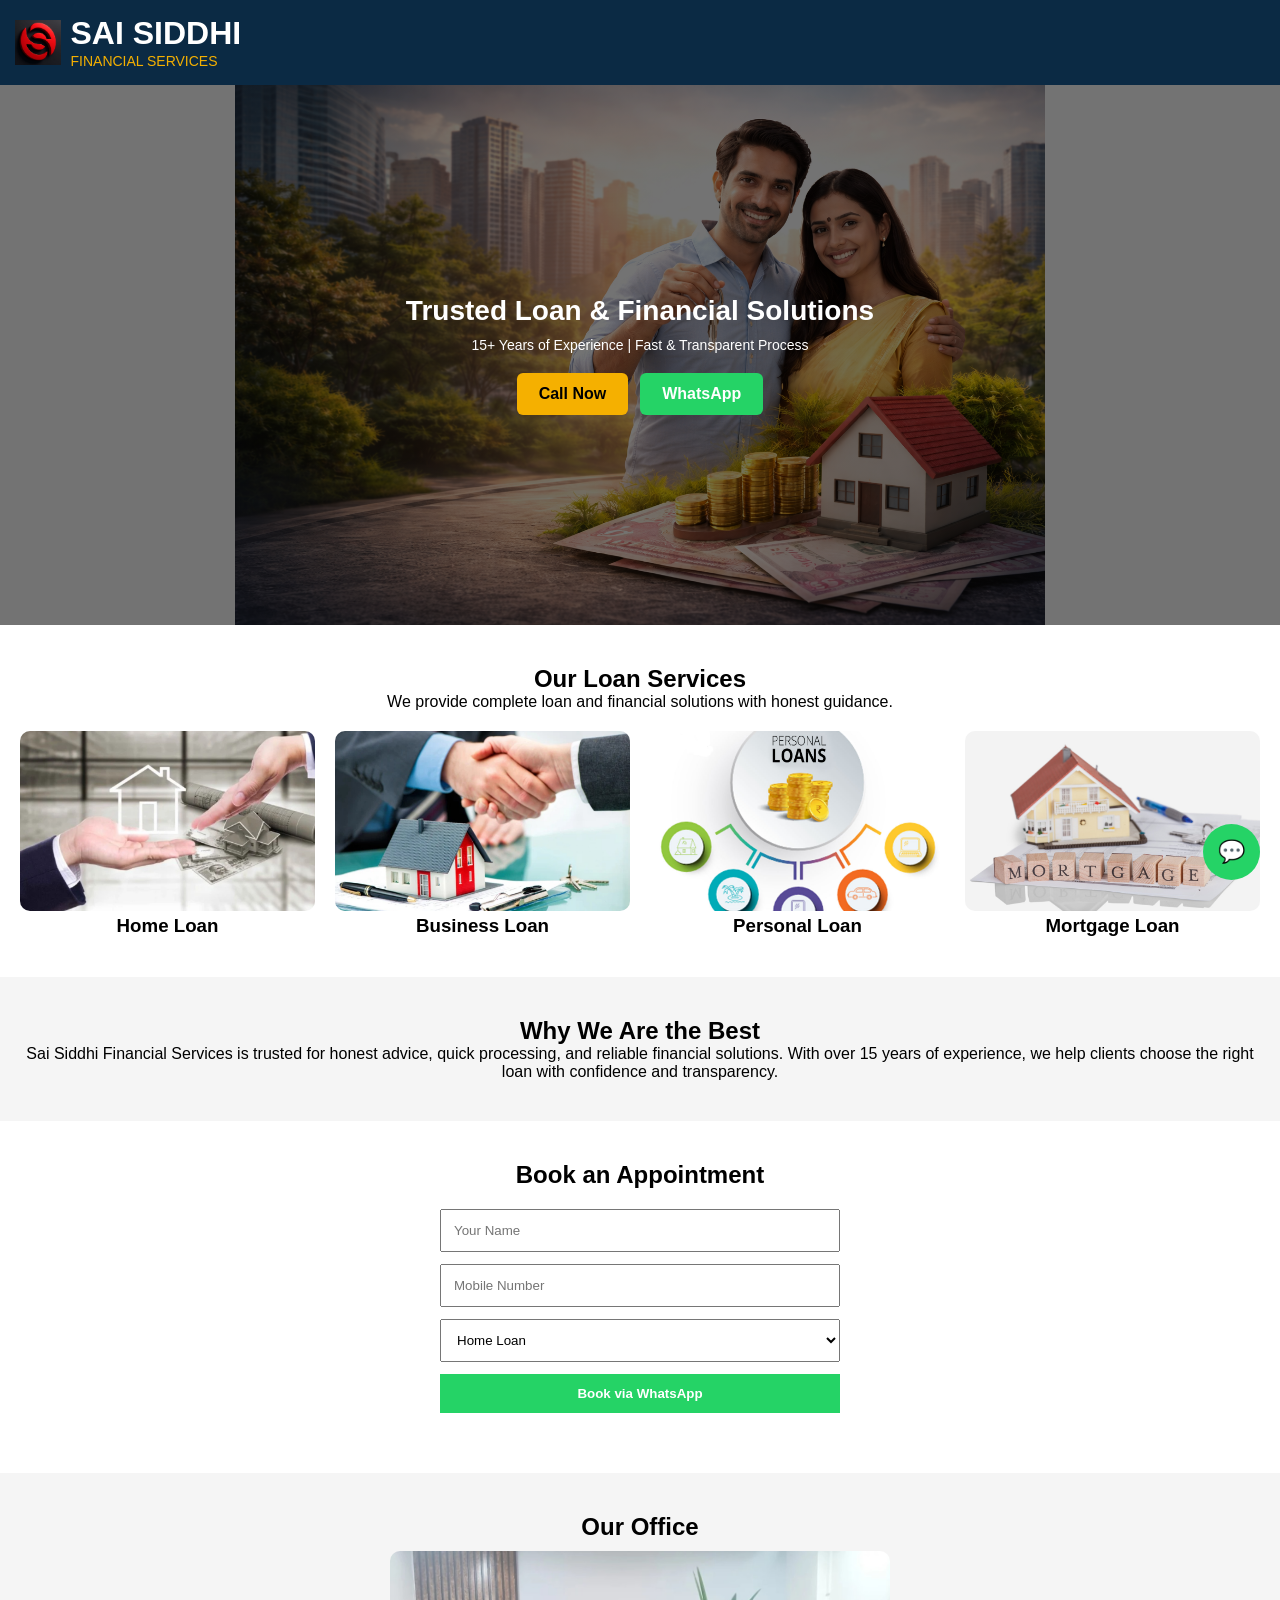
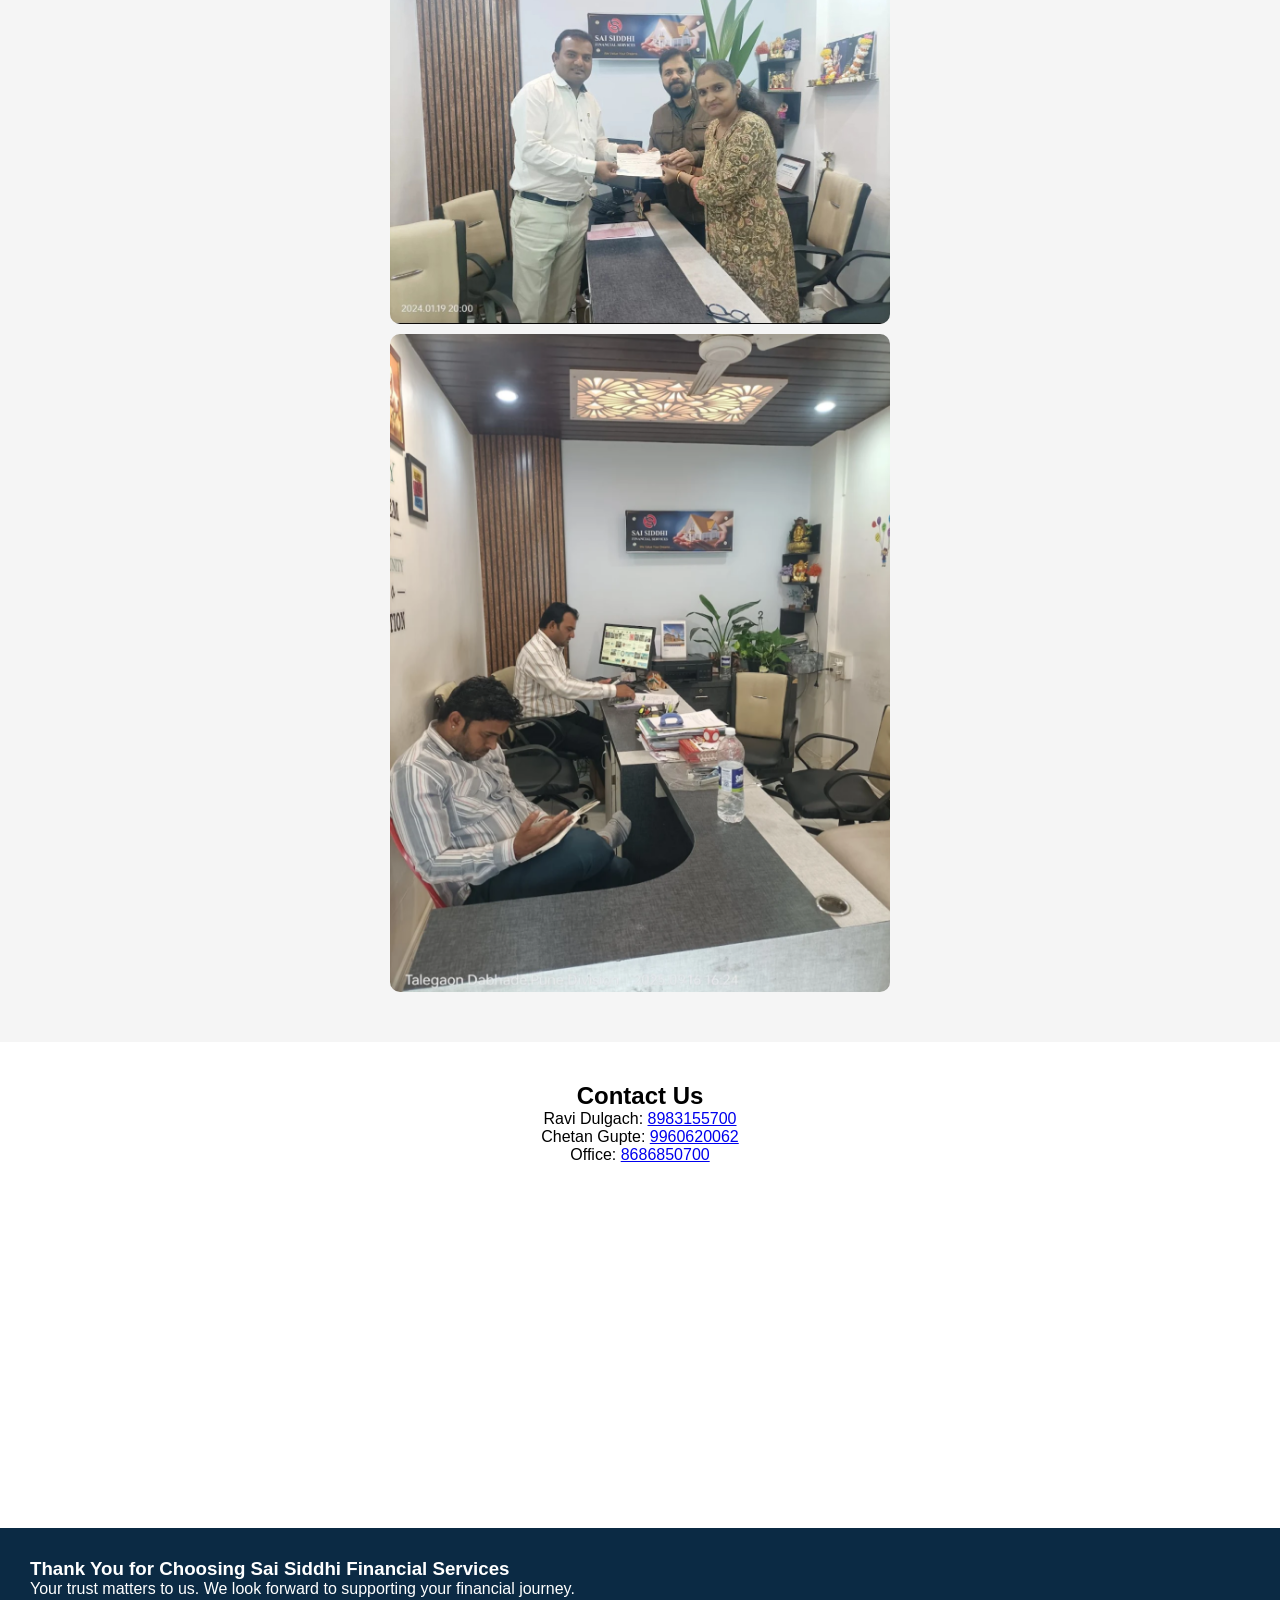
<file: index.html>
<!DOCTYPE html>
<html lang="en">
<head>
  <meta charset="UTF-8">
  <title>Sai Siddhi Financial Services | Trusted Loan Experts</title>

  <!-- SEO -->
  <meta name="description" content="Sai Siddhi Financial Services offers Home Loan, Business Loan, Personal Loan and Mortgage Loan with fast approval in Talegaon, Pune.">
  <meta name="keywords" content="Sai Siddhi Financial Services, Home Loan Talegaon, Business Loan Pune, Personal Loan, Mortgage Loan">
  <meta name="viewport" content="width=device-width, initial-scale=1.0">

  <link rel="stylesheet" href="style.css">
<head>
<meta name="google-site-verification" content="Zb8CgBlitwpCk9JbkBEv_5-18P4K9CSQK_zXVRcLtzE" />
<title>Sai Siddhi Financial Services</title>
<body>

<!-- HEADER -->
<header class="header">
  <img src="images/logo.png" alt="Sai Siddhi Financial Services Logo">
  <div>
    <h1>SAI SIDDHI</h1>
    <span>FINANCIAL SERVICES</span>
  </div>
</header>

<!-- HERO -->
<section class="hero">
  <div class="hero-content">
    <h2>Trusted Loan & Financial Solutions</h2>
    <p>15+ Years of Experience | Fast & Transparent Process</p>

    <div class="hero-buttons">
      <a href="tel:+918983155700" class="btn call">Call Now</a>
      <a href="https://wa.me/918686850700?text=Hello%20Sai%20Siddhi%20Financial%20Services,%0AI%20am%20interested%20in%20a%20loan.%0APlease%20guide%20me%20with%20eligibility%20and%20process.%0AThank%20you."
   class="btn whatsapp"
   target="_blank">
   WhatsApp
</a>

    </div>
  </div>
</section>

<!-- SERVICES -->
<section class="section">
  <h2>Our Loan Services</h2>
  <p>We provide complete loan and financial solutions with honest guidance.</p>

  <div class="cards">
    <div class="card">
      <img src="images/loan-home.jpg" alt="Home Loan">
      <h3>Home Loan</h3>
    </div>

    <div class="card">
      <img src="images/loan-business.jpg" alt="Business Loan">
      <h3>Business Loan</h3>
    </div>

    <div class="card">
      <img src="images/loan-personal.jpg" alt="Personal Loan">
      <h3>Personal Loan</h3>
    </div>

    <div class="card">
      <img src="images/loan-mortgage.jpg" alt="Mortgage Loan">
      <h3>Mortgage Loan</h3>
    </div>
  </div>
</section>

<!-- WHY US -->
<section class="section light">
  <h2>Why We Are the Best</h2>
  <p>
    Sai Siddhi Financial Services is trusted for honest advice, quick processing,
    and reliable financial solutions. With over 15 years of experience, we help
    clients choose the right loan with confidence and transparency.
  </p>
</section>

<!-- APPOINTMENT -->
<section class="section">
  <h2>Book an Appointment</h2>

  <div class="appointment">
    <input id="name" placeholder="Your Name">
    <input id="mobile" placeholder="Mobile Number">

    <select id="loan">
      <option>Home Loan</option>
      <option>Business Loan</option>
      <option>Personal Loan</option>
      <option>Mortgage Loan</option>
      <option>other.. Loan</option>
    </select>

    <button onclick="bookWhatsApp()">Book via WhatsApp</button>
  </div>
</section>

<!-- OFFICE -->
<section class="section light">
  <h2>Our Office</h2>
  <img src="images/office-1.jpg" class="office-img" alt="Sai Siddhi Office">
  <img src="images/office-2.jpg.png" class="office-img" alt="Sai Siddhi Office Interior">
</section>

<!-- CONTACT -->
<section class="section">
  <h2>Contact Us</h2>

  <p>
    Ravi Dulgach: <a href="tel:+918983155700">8983155700</a><br>
    Chetan Gupte: <a href="tel:+919960620062">9960620062</a><br>
    Office: <a href="tel:+918686850700">8686850700</a>
  </p>

  <iframe
    src="https://www.google.com/maps?q=Sai%20Siddhi%20Financial%20Services%20Talegaon&output=embed"
    loading="lazy">
  </iframe>
</section>

<!-- THANK YOU -->
<section class="thankyou">
  <h3>Thank You for Choosing Sai Siddhi Financial Services</h3>
  <p>Your trust matters to us. We look forward to supporting your financial journey.</p>
</section>

<!-- FLOATING WHATSAPP -->
<a class="float-whatsapp"
   href="https://wa.me/918686850700?text=Hello%20Sai%20Siddhi%20Financial%20Services,%0AI%20am%20interested%20in%20a%20loan.%0APlease%20guide%20me%20with%20eligibility%20and%20process.%0AThank%20you."
   target="_blank">💬</a>
  

<script>
function bookWhatsApp() {
  const name = document.getElementById("name").value.trim();
  const mobile = document.getElementById("mobile").value.trim();
  const loan = document.getElementById("loan").value;

  if (!name || !mobile) {
    alert("Please enter your name and mobile number");
    return;
  }

  const msg =
    `Hello Sai Siddhi Financial Services,%0A` +
    `Name: ${name}%0A` +
    `Mobile: ${mobile}%0A` +
    `Loan Type: ${loan}`;

  window.open(`https://wa.me/918686850700?text=${msg}`, "_blank");
}
</script>

</body>
</html>
</file>
<file: style.css>
* {
  box-sizing: border-box;
  margin: 0;
  font-family: Arial, sans-serif;
}

.header {
  display: flex;
  align-items: center;
  padding: 15px;
  background: #0b2a44;
  color: #fff;
}

.header img {
  height: 45px;
  margin-right: 10px;
}

.header span {
  color: #f5b000;
  font-size: 14px;
}

.hero {
  min-height: 60vh;
  background:
    linear-gradient(rgba(0,0,0,0.55), rgba(0,0,0,0.55)),
    url("images/hero.png") center / contain no-repeat;
  display: flex;
  align-items: center;
  justify-content: center;
  padding: 20px;
}

.hero-content {
  text-align: center;
  color: #fff;
  max-width: 600px;
}

.hero-content h2 {
  font-size: 28px;
  margin-bottom: 10px;
}

.hero-content p {
  font-size: 14px;
  margin-bottom: 20px;
}

.hero-buttons {
  display: flex;
  gap: 12px;
  justify-content: center;
  flex-wrap: wrap;
}

.btn {
  padding: 12px 22px;
  border-radius: 6px;
  text-decoration: none;
  font-weight: bold;
}

.call {
  background: #f5b000;
  color: #000;
}

.whatsapp {
  background: #25d366;
  color: #fff;
}

.section {
  padding: 40px 20px;
  text-align: center;
}

.light {
  background: #f5f5f5;
}

.cards {
  display: grid;
  grid-template-columns: repeat(auto-fit, minmax(220px, 1fr));
  gap: 20px;
  margin-top: 20px;
}

.card img {
  width: 100%;
  height: 180px;
  object-fit: cover;
  border-radius: 10px;
}

.appointment {
  max-width: 400px;
  margin: 20px auto;
}

.appointment input,
.appointment select {
  width: 100%;
  padding: 12px;
  margin-bottom: 12px;
}

.appointment button {
  width: 100%;
  padding: 12px;
  background: #25d366;
  color: #fff;
  border: none;
  font-weight: bold;
}

.office-img {
  width: 90%;
  max-width: 500px;
  margin: 10px auto;
  display: block;
  border-radius: 10px;
}

iframe {
  width: 100%;
  height: 300px;
  border: 0;
  margin-top: 20px;
}

.thankyou {
  background: #0b2a44;
  color: #fff;
  padding: 30px;
}

.float-whatsapp {
  position: fixed;
  bottom: 20px;
  right: 20px;
  background: #25d366;
  padding: 15px;
  border-radius: 50%;
  color: white;
  font-size: 22px;
  text-decoration: none;
}
</file>
